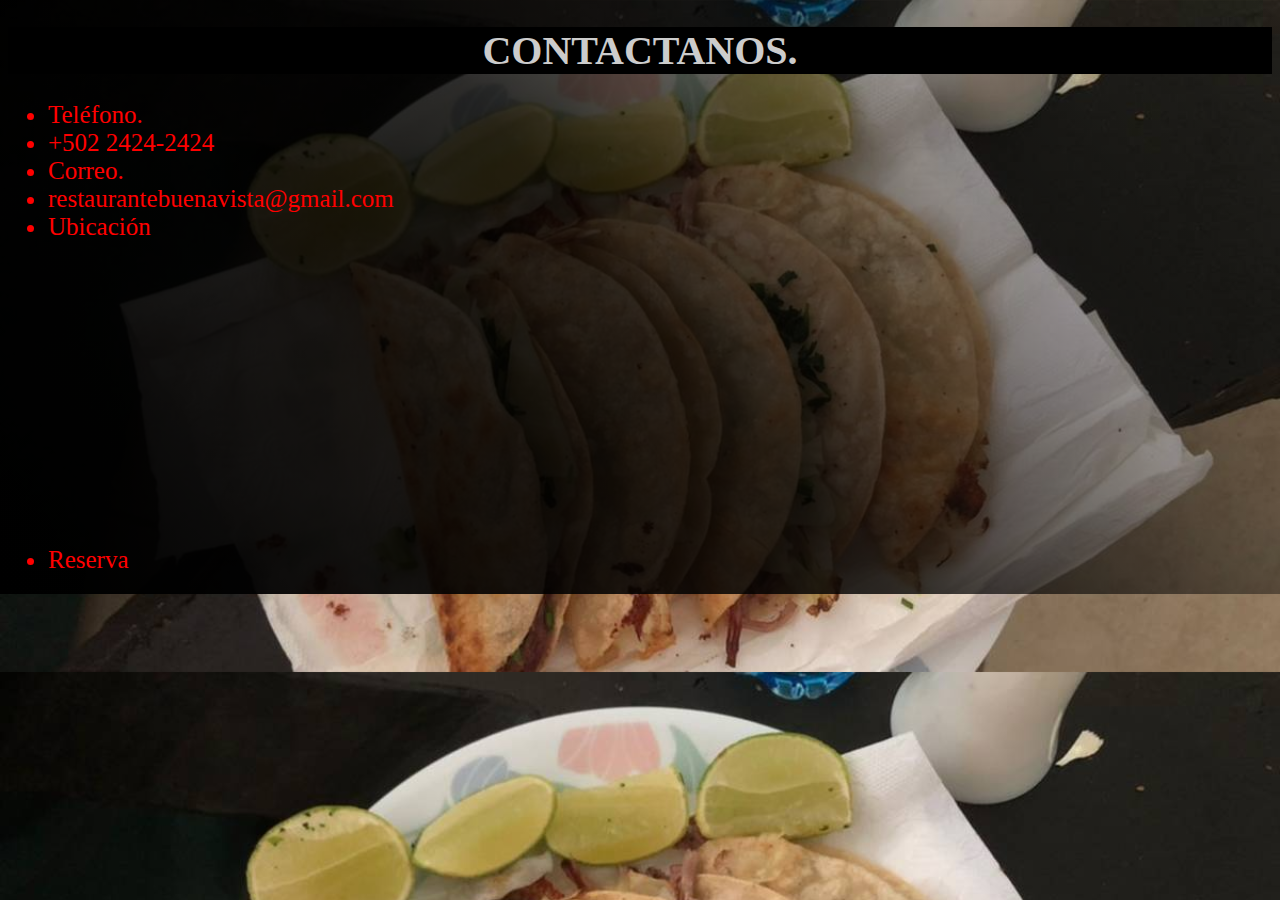
<file: contactos.html>
<!DOCTYPE html>
<html>
   <head>
	  <title>Contactos.</title>
	  <link rel="stylesheet" type="text/css" href="style.css">
   </head>
   <body>
   	  <h1>Contactanos.</h1>
   	  <ul>
   	  	<li>Teléfono.</li>
   	  	<li>+502 2424-2424</li>
   	  	<li>Correo.</li>
   	  	<li>restaurantebuenavista@gmail.com</li>
   	  	<li>Ubicación</li>
   	  	<iframe src="https://www.google.com/maps/embed?pb=!1m18!1m12!1m3!1d3861.006494973471!2d-90.5076063!3d14.598705700000012!2m3!1f0!2f0!3f0!3m2!1i1024!2i768!4f13.1!3m3!1m2!1s0x8589a3c793b98d83%3A0xeef9af0a626eb633!2sOakland%20Mall!5e0!3m2!1ses-419!2sgt!4v1614956359302!5m2!1ses-419!2sgt" width="400" height="300" style="border:0;" allowfullscreen="" loading="lazy"></iframe>
   	  	<li>Reserva</li>
   	  </ul>
   </body>
</html>
</file>
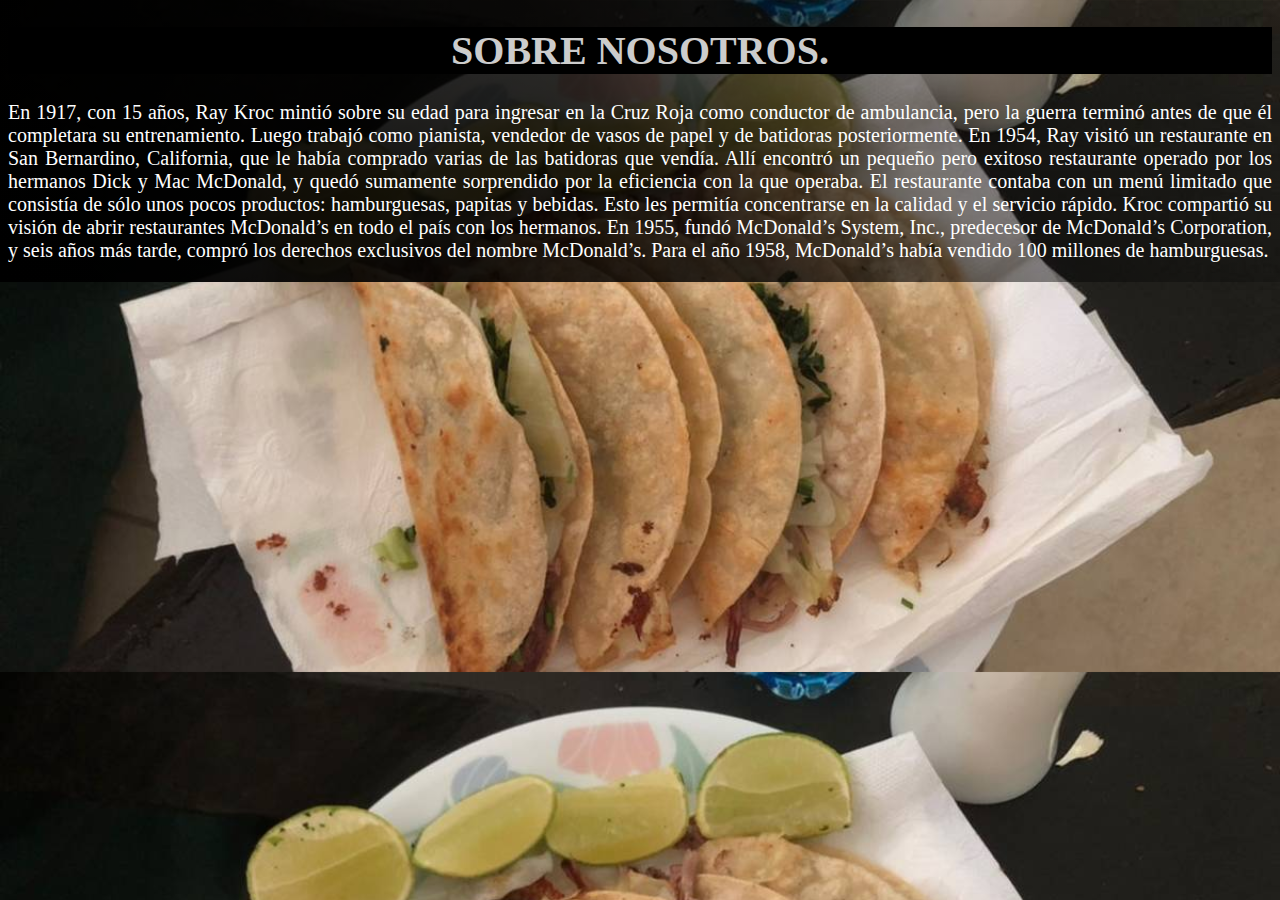
<file: historia.html>
<!DOCTYPE html>
<html>
<head>
	<title>Historia.</title>
	 <link rel="stylesheet" type="text/css" href="style.css">
</head>
<body>
	<h1>Sobre Nosotros.</h1>
	<p>En 1917, con 15 años, Ray Kroc mintió sobre su edad para ingresar en la Cruz Roja como conductor de ambulancia, pero la guerra terminó antes de que él completara su entrenamiento. Luego trabajó como pianista, vendedor de vasos de papel y de batidoras posteriormente.

En 1954, Ray visitó un restaurante en San Bernardino, California, que le había comprado varias de las batidoras que vendía. Allí encontró un pequeño pero exitoso restaurante operado por los hermanos Dick y Mac McDonald, y quedó sumamente sorprendido por la eficiencia con la que operaba. El restaurante contaba con un menú limitado que consistía de sólo unos pocos productos: hamburguesas, papitas y bebidas. Esto les permitía concentrarse en la calidad y el servicio rápido. 

Kroc compartió su visión de abrir restaurantes McDonald’s en todo el país con los hermanos. En 1955, fundó McDonald’s System, Inc., predecesor de McDonald’s Corporation, y seis años más tarde, compró los derechos exclusivos del nombre McDonald’s. Para el año 1958, McDonald’s había vendido 100 millones de hamburguesas.</p>
</body>
</html>
</file>
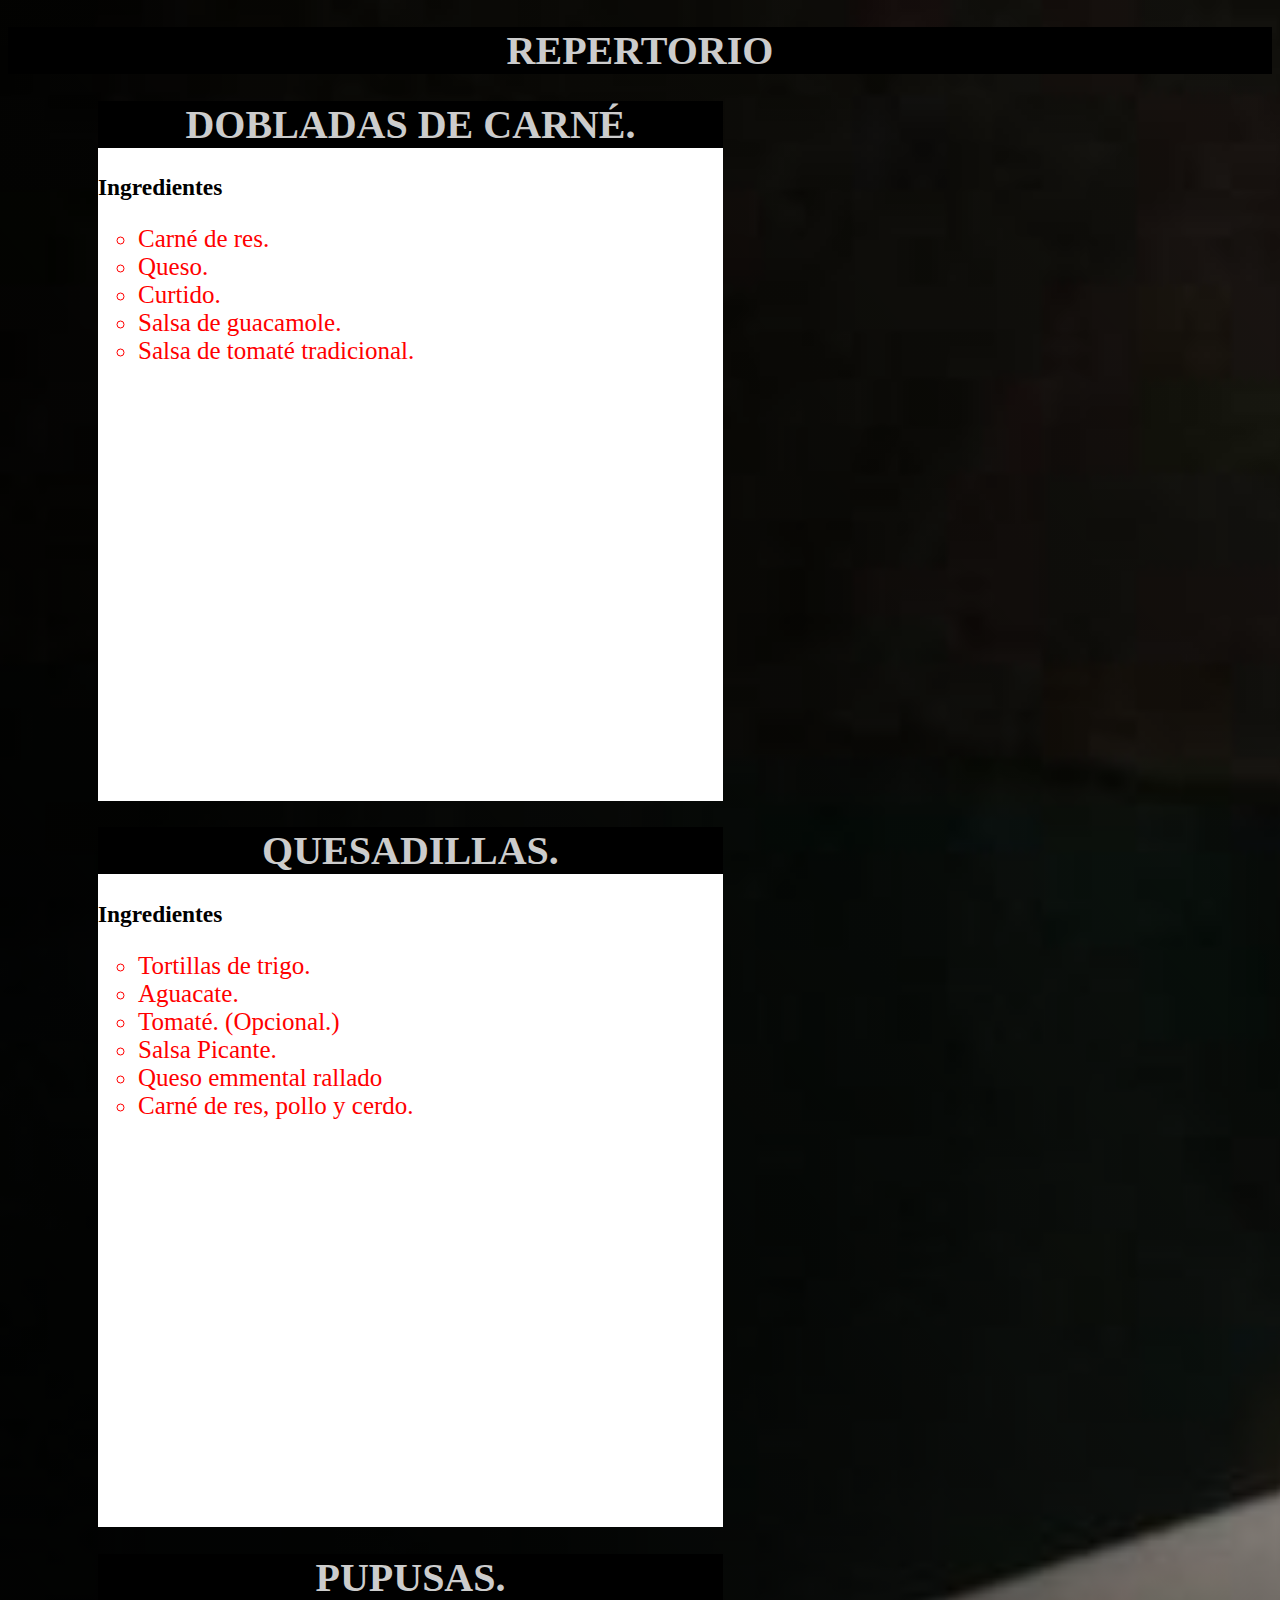
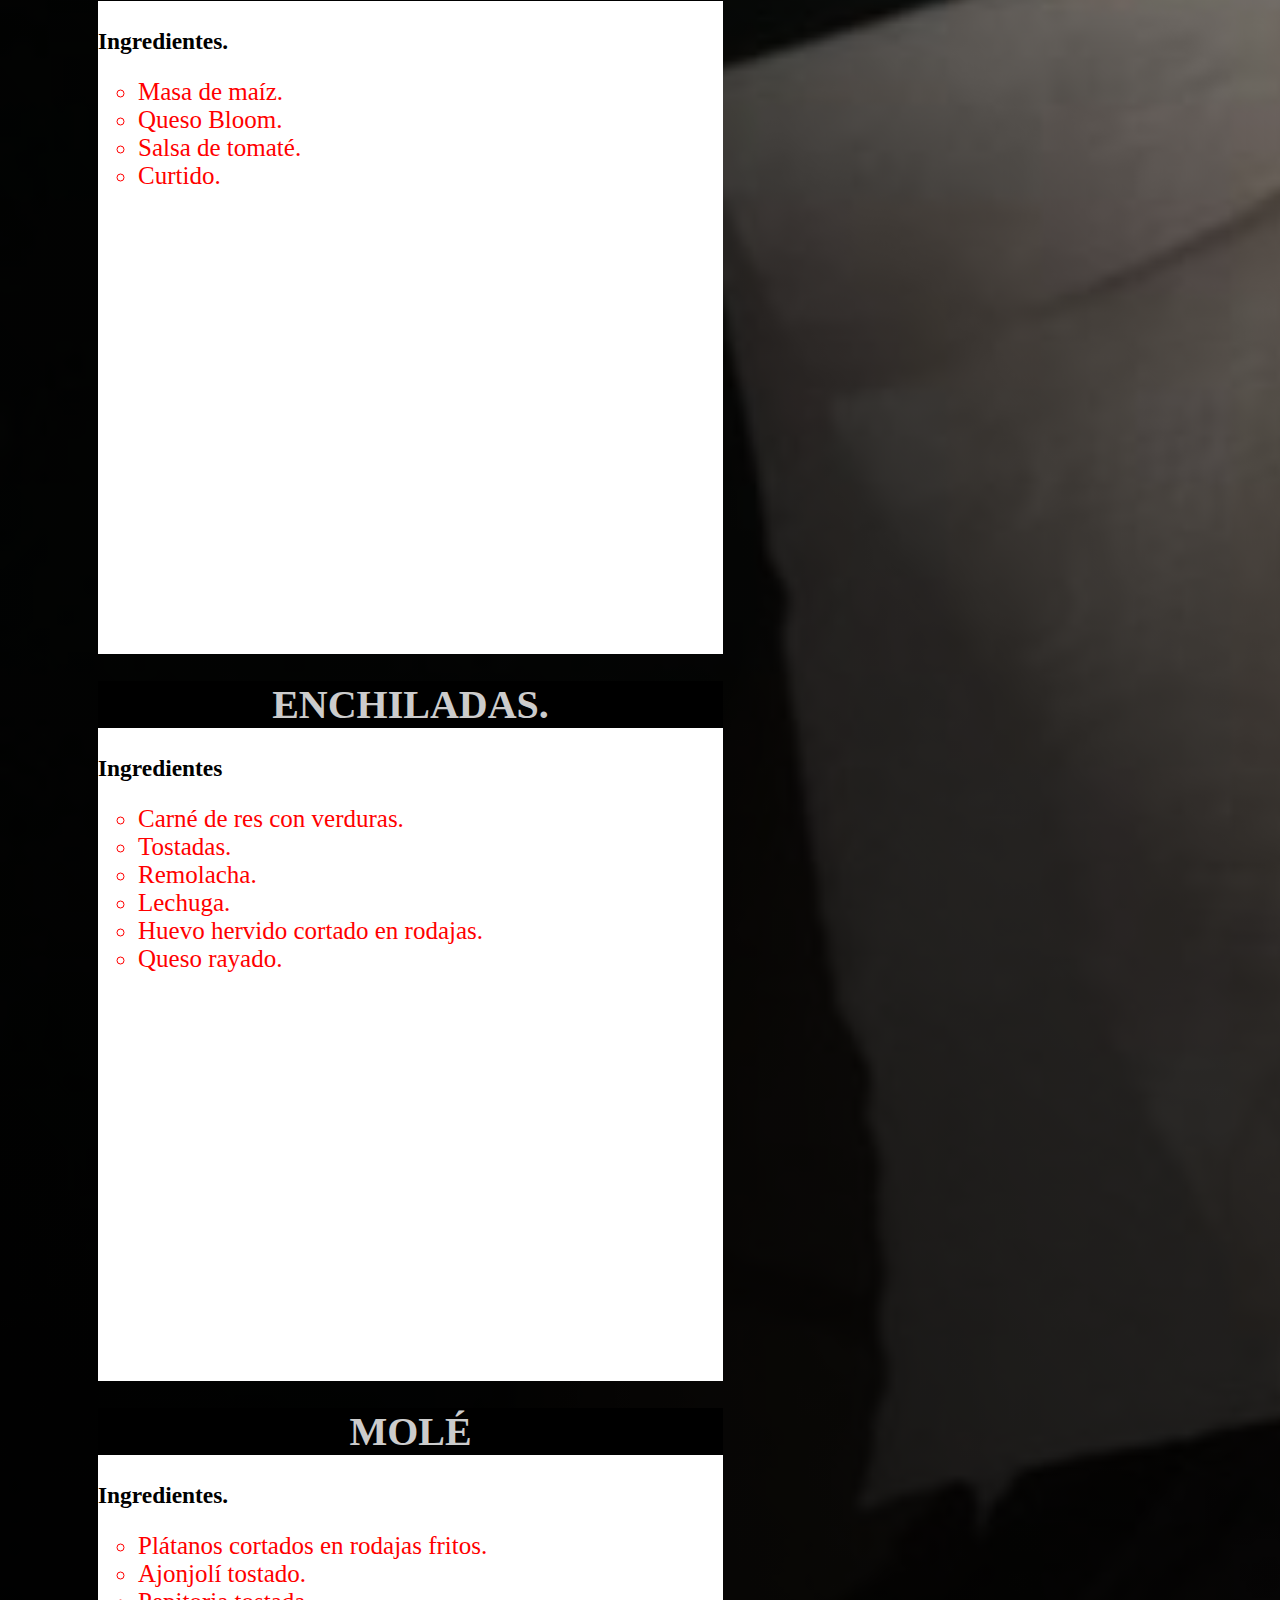
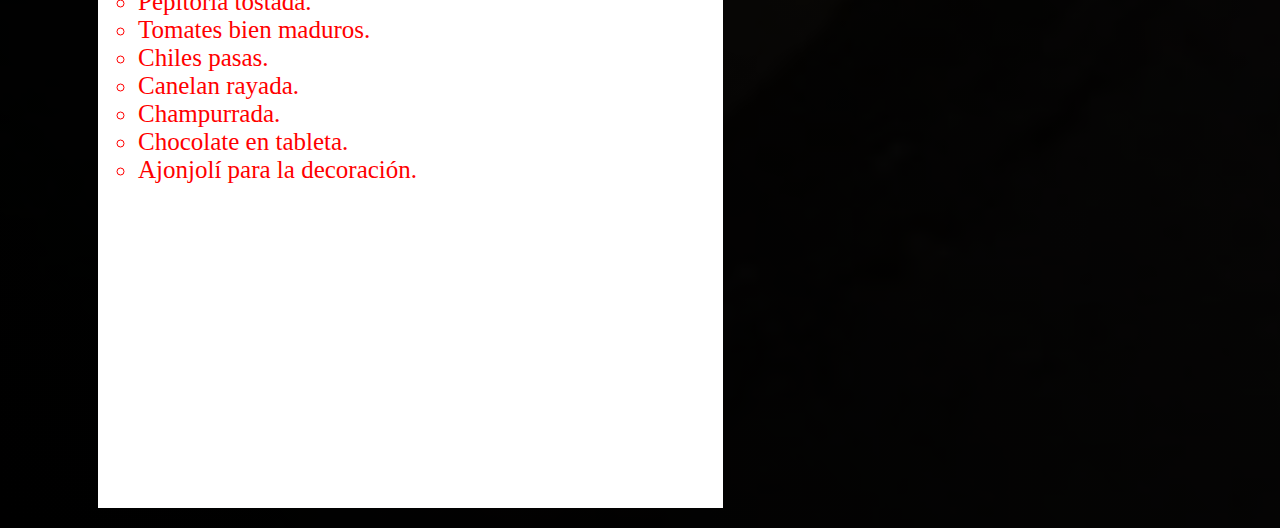
<file: menu1.html>
<!DOCTYPE html>
<html>
<head>
	<title>Opciones y sus ingredientes</title>
	<link rel="stylesheet" type="text/css" href="style.css">
</head>
<body>
	<h1>Repertorio</h1>
	<ul type="none">
		<section>
			<h1>Dobladas de carné.</h1>
			<h3>Ingredientes</h3>
			<ul>
				<li>Carné de res.</li>
				<li>Queso.</li>
				<li>Curtido.</li>
				<li>Salsa de guacamole.</li>
				<li>Salsa de tomaté tradicional.</li>
			</ul>
		</section>
		
		<section>
			<h1>Quesadillas.</h1>
			<h3>Ingredientes</h3>
			<ul>
				<li>Tortillas de trigo.</li>
				<li>Aguacate.</li>
				<li>Tomaté. (Opcional.)</li>
				<li>Salsa Picante.</li>
				<li>Queso emmental rallado</li> 
				<li>Carné de res, pollo y cerdo.</li>
			</ul>
		</section>

		<section>
			<h1>Pupusas.</h1>
			<h3>Ingredientes.</h3>
			<ul>
				<li>Masa de maíz.</li>
				<li>Queso Bloom.</li>
				<li>Salsa de tomaté.</li>
				<li>Curtido.</li>
			</ul>
		</section>

		<section>
			<h1>Enchiladas.</h1>
			<h3>Ingredientes</h3>
			<ul>
				<li>Carné de res con verduras.</li>
				<li>Tostadas.</li>
				<li>Remolacha.</li>
				<li>Lechuga.</li>
				<li>Huevo hervido cortado en rodajas.</li>
				<li>Queso rayado.</li>
			</ul>
		</section>

		<section>
			<h1>Molé</h1>
			<h3>Ingredientes.</h3>
			<ul>
				<li>Plátanos cortados en rodajas fritos.</li> 
				<li>Ajonjolí tostado.</li>
				<li>Pepitoria tostada.</li>
				<li>Tomates bien maduros.</li>
				<li>Chiles pasas.</li>
				<li>Canelan rayada.</li>
				<li>Champurrada.</li>
				<li>Chocolate en tableta.</li>
				<li>Ajonjolí para la decoración.</li>
			</ul>
		</section>
		<span></span>
	</body>
</html>
</file>
<file: style.css>
body {
	background-color: yellow;
	font-family:´Bangers Sans SC´;
	font-size:20px;

	background: 
	   linear-gradient(
	   	      50deg,
		      rgba(0,0,0,100%),
		      rgba(0,0,0,90%),
		      rgba(0,0,0,80%),
		      rgba(0,0,0,35%),
		      rgba(0,0,0,0%)
		 ) no-repeat,
	   url(img/dobladas.jpg);

	background-size: cover;

}



h1 {
	background-color: black;
	color: #cccccc;
	text-align: center;
	text-align: uppercase;
	text-transform: uppercase;
}

.nav {
	/*border-style: solid;*/
	/*border-width: 1px;*/
	/*border-color: white;*/
	float: right;
	margin: 0px 5px;
	width: 60%;
	/*background-color: white;*/
	text-align: right;
	display: inline-block;
	border-radius: 50px 10px;
	font-family:´Bangers Sans SC´;
	font-size: 20px;
}

/*Este es un div*/
.panel {
	width: 30%;
	height: 600px;
	background-color: black;
	color: white;
	opacity: 90%;
	padding: 50px;
	padding-top: 70px;
}

/*------------------------------------------
    REGLA PARA TIEMS DE LISTA DESORDENADA
------------------------------------------*/

.nav ul li {
	margin:0px 20px;
	text-align: center;
	color: grey;
	display: inline-block;
	border-radius: 50px 10px;
}

.nav ul li:hover {
	background-color: black;
	color: white;
}

li {
	color: red;
	font-size: 25px;
}

a {
	text-decoration: none;
	display: inline-block;
	color: grey;
	width: 110px;
	height: 60px;
	padding: 30px;
	font-family:´Bangers Sans SC´;
	font-size:20px;
}

a:hover {
	color: white;
}

p {
	text-align: justify;
	color: white;
	margin-top: 5px;
}

img {
	height: 125px;
	float: left;
	position: absolute;
	z-index: 1;
	left: 
}

section {
	width: 625px;
	height: 700px;
	margin-left: 50px;
	background-color: #ffffff;
</file>
